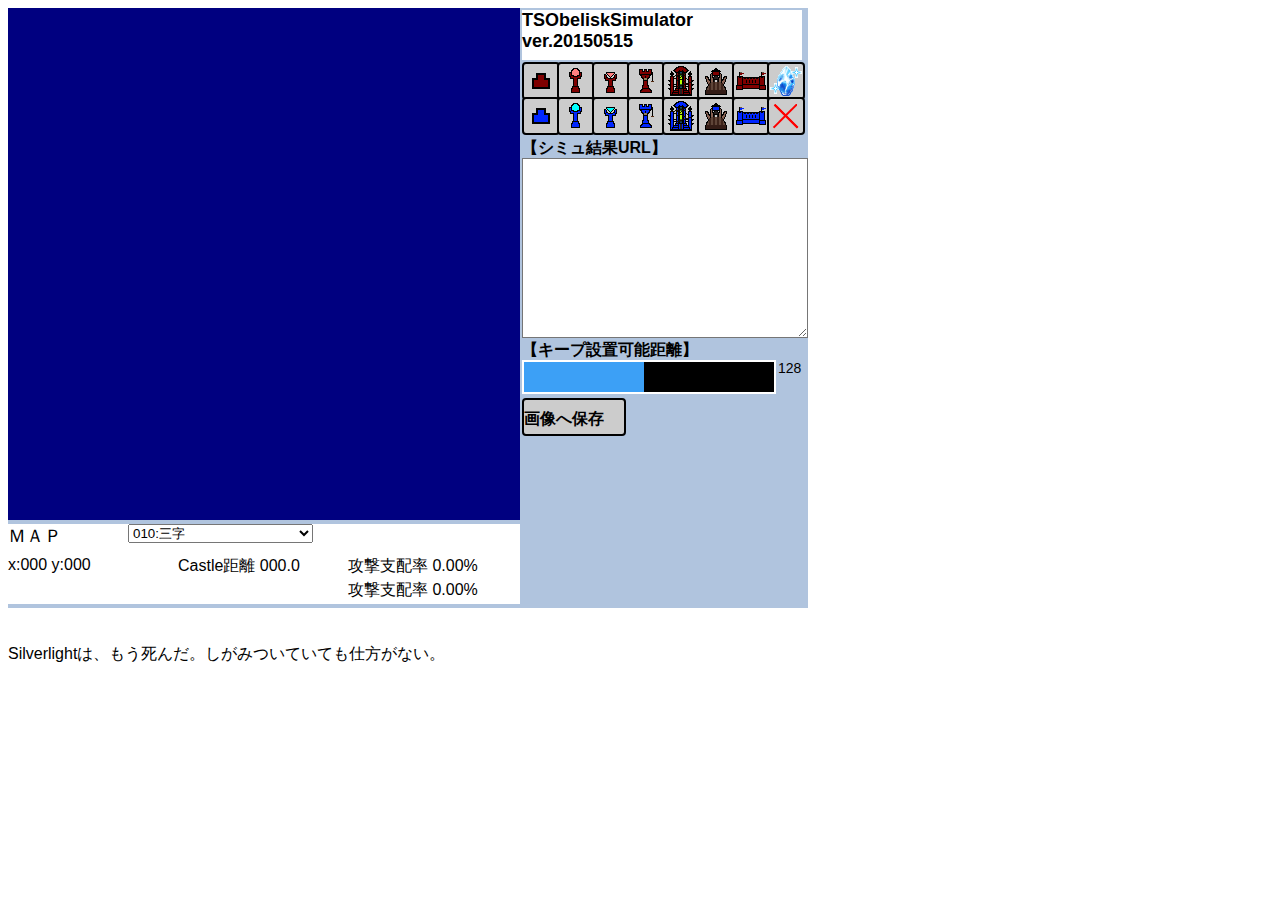
<file: doc/index.htm>
﻿<!DOCTYPE html>

<html lang="ja">
<head>
    <meta charset="utf-8" />
    <title>TSObeliskSimulator</title>
    <link rel="stylesheet" href="App.css" type="text/css" />
    <script src="Scripts/jquery-2.1.3.min.js"></script>
    <script src="Scripts/FileSaver.min.js"></script>
    <script src="Scripts/html2canvas.min.js"></script>
    <script src="App.js"></script>
</head>
<body>

    <div id="Obesim_Root" style="position:relative; background-color: lightsteelblue; width: 800px; height: 600px;">
        <div id="PanelLeft" style="width: 512px; height: 600px;">
            <canvas id="CanvasMap" style="background-color: navy; width: 512px; height: 512px; cursor:none;"></canvas>
            <div id="PanelMapSelect" style="position:relative; width: 512px; height: 50px; background-color: white;">
                <div style="width: 100px; font-size: 18px;">ＭＡＰ</div>
                <select id="ComboMap" size="1" style="position: absolute; top: 0px; left: 120px;"></select>
                <div id="PanelInfo" style="position: absolute; top: 32px; width: 512px; height: 48px; background-color: white;">
                    <div id="TextCursorPos" style="width: 170px; font-size: 16px;">x:000 y:000</div>
                    <div id="TextCastleDistance" style="position: absolute; top:0px; left:170px; width: 170px; font-size: 16px;">Castle距離 000.0</div>
                    <div id="TextReserved" style="position: absolute; top:24px; left:170px; width: 170px; font-size: 16px;"> </div>
                    <div id="TextAtkTerritory" style="position: absolute; top:0px; left:340px; width: 170px; font-size: 16px;">攻撃支配率 0.00%</div>
                    <div id="TextDefTerritory" style="position: absolute; top:24px; left:340px; width: 170px; font-size: 16px;">攻撃支配率 0.00%</div>
                </div>
            </div>
        </div>
        <div id="PanelRight" style="position:absolute; left:514px; top:2px; width: 284px; height: 600px;">
            <div id="TextTitle" style="position:absolute; width: 280px; height:50px ; font-size: 18px; font-weight:bold; background-color: white;">TSObeliskSimulator<br /> ver.20150515</div>
            <div id="PanelRadioButton" style="position:absolute; top:52px; width: 284px; height: 70px;">
                <div id="ButtonBuild1" class="tso-button" value="1" style="left:  0px; top:  0px;   width:34px; height:34px; background-image: url(image/button/atk_castle.png);"> </div>
                <div id="ButtonBuild2" class="tso-button" value="2" style="left: 35px; top:  0px;   width:34px; height:34px; background-image: url(image/button/atk_obelisk.png);"> </div>
                <div id="ButtonBuild3" class="tso-button" value="3" style="left: 70px; top:  0px;   width:34px; height:34px; background-image: url(image/button/atk_eclipse.png);"> </div>
                <div id="ButtonBuild4" class="tso-button" value="4" style="left:105px; top:  0px;   width:34px; height:34px; background-image: url(image/button/atk_arrowtower.png);"> </div>
                <div id="ButtonBuild5" class="tso-button" value="5" style="left:140px; top:  0px;   width:34px; height:34px; background-image: url(image/button/atk_gateofhades.png);"> </div>
                <div id="ButtonBuild6" class="tso-button" value="6" style="left:175px; top:  0px;   width:34px; height:34px; background-image: url(image/button/atk_warcraft.png);"> </div>
                <div id="ButtonBuild7" class="tso-button" value="7" style="left:210px; top:  0px;   width:34px; height:34px; background-image: url(image/button/atk_bullwork.png);"> </div>
                <div id="ButtonBuild8" class="tso-button" value="8" style="left:245px; top:  0px;   width:34px; height:34px; background-image: url(image/button/crystal.png);"> </div>
                <div id="ButtonBuild9" class="tso-button" value="9" style="left:  0px; top: 35px;   width:34px; height:34px; background-image: url(image/button/def_castle.png);"> </div>
                <div id="ButtonBuild10" class="tso-button" value="10" style="left: 35px; top: 35px; width:34px; height:34px; background-image: url(image/button/def_obelisk.png);"> </div>
                <div id="ButtonBuild11" class="tso-button" value="11" style="left: 70px; top: 35px; width:34px; height:34px; background-image: url(image/button/def_eclipse.png);"> </div>
                <div id="ButtonBuild12" class="tso-button" value="12" style="left:105px; top: 35px; width:34px; height:34px; background-image: url(image/button/def_arrowtower.png);"> </div>
                <div id="ButtonBuild13" class="tso-button" value="13" style="left:140px; top: 35px; width:34px; height:34px; background-image: url(image/button/def_gateofhades.png);"> </div>
                <div id="ButtonBuild14" class="tso-button" value="14" style="left:175px; top: 35px; width:34px; height:34px; background-image: url(image/button/def_warcraft.png);"> </div>
                <div id="ButtonBuild15" class="tso-button" value="15" style="left:210px; top: 35px; width:34px; height:34px; background-image: url(image/button/def_bullwork.png);"> </div>
                <div id="ButtonBuild16" class="tso-button" value="16" style="left:245px; top: 35px; width:34px; height:34px; background-image: url(image/button/delete.png);"> </div>
            </div>
            <div style="position:absolute; top: 128px; width: 280px; height:20px ; font-size: 16px; font-weight:bold;">【シミュ結果URL】</div>
            <textarea id="TextURL" style="position:absolute; top: 148px; width: 280px; height:174px ; font-size: 12px; background-color: white; word-break: break-all;"> </textarea>
            <div style="position:absolute; top: 330px; width: 280px; height:20px ; font-size: 16px; font-weight:bold;">【キープ設置可能距離】</div>
            <div id="SliderKeepSetDistance" class="tso-slider" value="128" min="10" max="255" style="top: 350px; width: 250px; height: 30px;"> </div>
            <div id="TextKeepSetDistance" style="position:absolute; left:256px; top: 350px; width: 24px; height:30px ; font-size: 14px;">128</div>
            <div id="ButtonSavePicture" class="tso-button" style="top: 388px; width:100px; height:34px;"><div style="position:absolute; top:50%; margin-top: -0.5em; text-align: center;">画像へ保存</div></div>
        </div>
    </div>

	<br/><br/>	
	Silverlightは、もう死んだ。しがみついていても仕方がない。<br>
	<br/><br/>

</body>
</html>
</file>
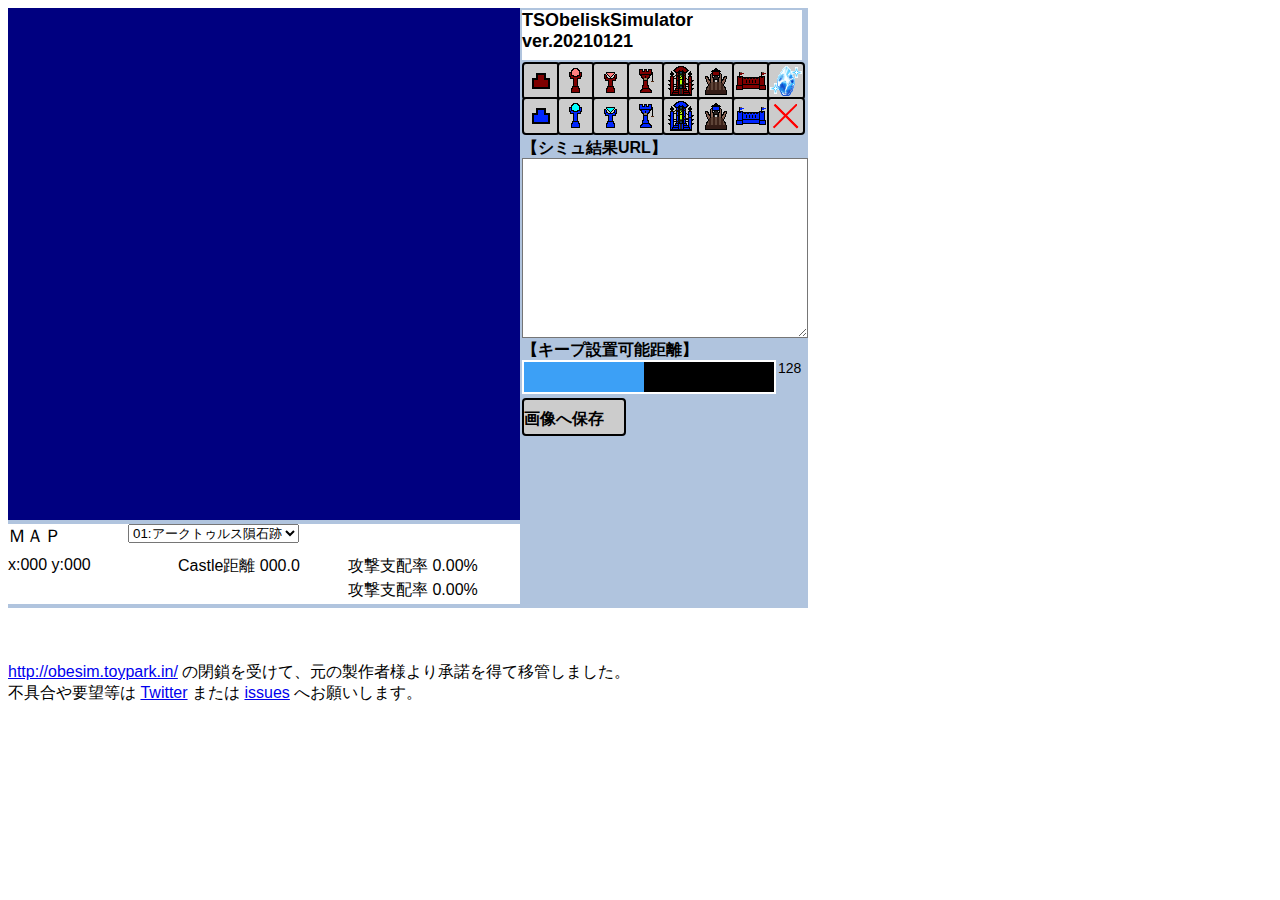
<file: docs/index.html>
﻿<!DOCTYPE html>

<html lang="ja">
<head>
    <meta charset="utf-8" />
    <title>TSObeliskSimulator</title>
	<link rel="icon" href="./favicon.ico">
    <link rel="stylesheet" href="App.css" type="text/css" />
    <script src="Scripts/jquery-2.1.3.min.js"></script>
    <script src="Scripts/FileSaver.min.js"></script>
    <script src="Scripts/html2canvas.min.js"></script>
    <script src="App.js"></script>
</head>
<body>

    <div id="Obesim_Root" style="position:relative; background-color: lightsteelblue; width: 800px; height: 600px;">
        <div id="PanelLeft" style="width: 512px; height: 600px;">
            <canvas id="CanvasMap" style="background-color: navy; width: 512px; height: 512px; cursor:none;"></canvas>
            <div id="PanelMapSelect" style="position:relative; width: 512px; height: 50px; background-color: white;">
                <div style="width: 100px; font-size: 18px;">ＭＡＰ</div>
                <select id="ComboMap" size="1" style="position: absolute; top: 0px; left: 120px;"></select>
                <div id="PanelInfo" style="position: absolute; top: 32px; width: 512px; height: 48px; background-color: white;">
                    <div id="TextCursorPos" style="width: 170px; font-size: 16px;">x:000 y:000</div>
                    <div id="TextCastleDistance" style="position: absolute; top:0px; left:170px; width: 170px; font-size: 16px;">Castle距離 000.0</div>
                    <div id="TextReserved" style="position: absolute; top:24px; left:170px; width: 170px; font-size: 16px;"> </div>
                    <div id="TextAtkTerritory" style="position: absolute; top:0px; left:340px; width: 170px; font-size: 16px;">攻撃支配率 0.00%</div>
                    <div id="TextDefTerritory" style="position: absolute; top:24px; left:340px; width: 170px; font-size: 16px;">攻撃支配率 0.00%</div>
                </div>
            </div>
        </div>
        <div id="PanelRight" style="position:absolute; left:514px; top:2px; width: 284px; height: 600px;">
            <div id="TextTitle" style="position:absolute; width: 280px; height:50px ; font-size: 18px; font-weight:bold; background-color: white;">TSObeliskSimulator<br /> ver.20210121</div>
            <div id="PanelRadioButton" style="position:absolute; top:52px; width: 284px; height: 70px;">
                <div id="ButtonBuild1" class="tso-button" value="1" style="left:  0px; top:  0px;   width:34px; height:34px; background-image: url(image/button/atk_castle.png);"> </div>
                <div id="ButtonBuild2" class="tso-button" value="2" style="left: 35px; top:  0px;   width:34px; height:34px; background-image: url(image/button/atk_obelisk.png);"> </div>
                <div id="ButtonBuild3" class="tso-button" value="3" style="left: 70px; top:  0px;   width:34px; height:34px; background-image: url(image/button/atk_eclipse.png);"> </div>
                <div id="ButtonBuild4" class="tso-button" value="4" style="left:105px; top:  0px;   width:34px; height:34px; background-image: url(image/button/atk_arrowtower.png);"> </div>
                <div id="ButtonBuild5" class="tso-button" value="5" style="left:140px; top:  0px;   width:34px; height:34px; background-image: url(image/button/atk_gateofhades.png);"> </div>
                <div id="ButtonBuild6" class="tso-button" value="6" style="left:175px; top:  0px;   width:34px; height:34px; background-image: url(image/button/atk_warcraft.png);"> </div>
                <div id="ButtonBuild7" class="tso-button" value="7" style="left:210px; top:  0px;   width:34px; height:34px; background-image: url(image/button/atk_bullwork.png);"> </div>
                <div id="ButtonBuild8" class="tso-button" value="8" style="left:245px; top:  0px;   width:34px; height:34px; background-image: url(image/button/crystal.png);"> </div>
                <div id="ButtonBuild9" class="tso-button" value="9" style="left:  0px; top: 35px;   width:34px; height:34px; background-image: url(image/button/def_castle.png);"> </div>
                <div id="ButtonBuild10" class="tso-button" value="10" style="left: 35px; top: 35px; width:34px; height:34px; background-image: url(image/button/def_obelisk.png);"> </div>
                <div id="ButtonBuild11" class="tso-button" value="11" style="left: 70px; top: 35px; width:34px; height:34px; background-image: url(image/button/def_eclipse.png);"> </div>
                <div id="ButtonBuild12" class="tso-button" value="12" style="left:105px; top: 35px; width:34px; height:34px; background-image: url(image/button/def_arrowtower.png);"> </div>
                <div id="ButtonBuild13" class="tso-button" value="13" style="left:140px; top: 35px; width:34px; height:34px; background-image: url(image/button/def_gateofhades.png);"> </div>
                <div id="ButtonBuild14" class="tso-button" value="14" style="left:175px; top: 35px; width:34px; height:34px; background-image: url(image/button/def_warcraft.png);"> </div>
                <div id="ButtonBuild15" class="tso-button" value="15" style="left:210px; top: 35px; width:34px; height:34px; background-image: url(image/button/def_bullwork.png);"> </div>
                <div id="ButtonBuild16" class="tso-button" value="16" style="left:245px; top: 35px; width:34px; height:34px; background-image: url(image/button/delete.png);"> </div>
            </div>
            <div style="position:absolute; top: 128px; width: 280px; height:20px ; font-size: 16px; font-weight:bold;">【シミュ結果URL】</div>
            <textarea id="TextURL" style="position:absolute; top: 148px; width: 280px; height:174px ; font-size: 12px; background-color: white; word-break: break-all;"> </textarea>
            <div style="position:absolute; top: 330px; width: 280px; height:20px ; font-size: 16px; font-weight:bold;">【キープ設置可能距離】</div>
            <div id="SliderKeepSetDistance" class="tso-slider" value="128" min="10" max="255" style="top: 350px; width: 250px; height: 30px;"> </div>
            <div id="TextKeepSetDistance" style="position:absolute; left:256px; top: 350px; width: 24px; height:30px ; font-size: 14px;">128</div>
            <div id="ButtonSavePicture" class="tso-button" style="top: 388px; width:100px; height:34px;"><div style="position:absolute; top:50%; margin-top: -0.5em; text-align: center;">画像へ保存</div></div>
        </div>
    </div>

	<br/><br/><br/>
	<a href="http://obesim.toypark.in/">http://obesim.toypark.in/</a> の閉鎖を受けて、元の製作者様より承諾を得て移管しました。<br>
	不具合や要望等は <a href="https://twitter.com/saipan_fez/">Twitter</a> または <a href="https://github.com/saipan-fez/TSObeliskSimulator/issues">issues</a> へお願いします。<br>
	<br/><br/>

</body>
</html>
</file>
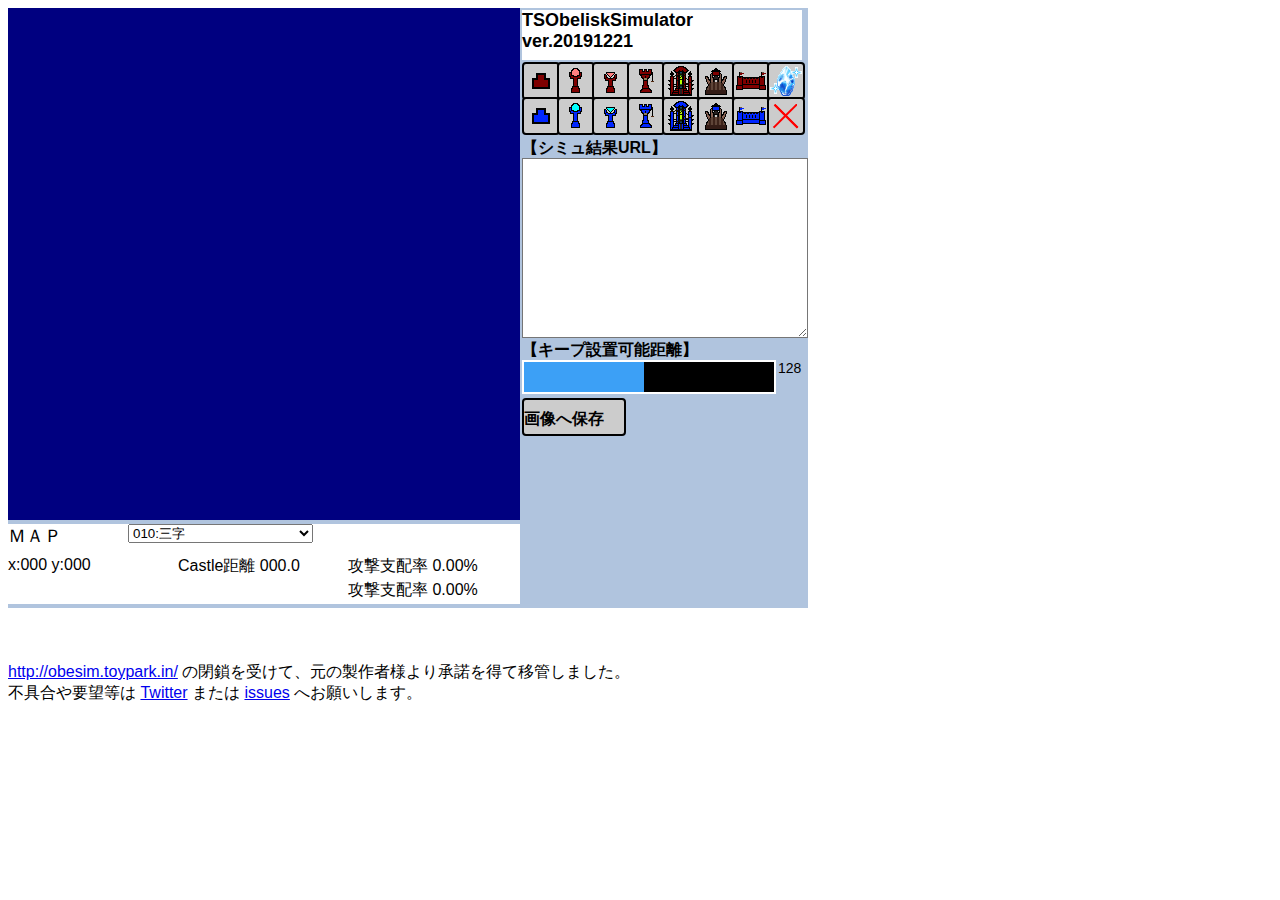
<file: src/TSObeliskSimulator/index.html>
﻿<!DOCTYPE html>

<html lang="ja">
<head>
    <meta charset="utf-8" />
    <title>TypeScript HTML App</title>
    <link rel="stylesheet" href="App.css" type="text/css" />
    <script src="Scripts/jquery-2.1.3.min.js"></script>
    <script src="Scripts/FileSaver.min.js"></script>
    <script src="Scripts/html2canvas.min.js"></script>
    <script src="App.js"></script>
</head>
<body>
    <div id="Obesim_Root" style="position:relative; background-color: lightsteelblue; width: 800px; height: 600px;">
        <div id="PanelLeft" style="width: 512px; height: 600px;">
            <canvas id="CanvasMap" style="background-color: navy; width: 512px; height: 512px; cursor:none;"></canvas>
            <div id="PanelMapSelect" style="position:relative; width: 512px; height: 50px; background-color: white;">
                <div style="width: 100px; font-size: 18px;">ＭＡＰ</div>
                <select id="ComboMap" size="1" style="position: absolute; top: 0px; left: 120px;"></select>
                <div id="PanelInfo" style="position: absolute; top: 32px; width: 512px; height: 48px; background-color: white;">
                    <div id="TextCursorPos" style="width: 170px; font-size: 16px;">x:000 y:000</div>
                    <div id="TextCastleDistance" style="position: absolute; top:0px; left:170px; width: 170px; font-size: 16px;">Castle距離 000.0</div>
                    <div id="TextReserved" style="position: absolute; top:24px; left:170px; width: 170px; font-size: 16px;"> </div>
                    <div id="TextAtkTerritory" style="position: absolute; top:0px; left:340px; width: 170px; font-size: 16px;">攻撃支配率 0.00%</div>
                    <div id="TextDefTerritory" style="position: absolute; top:24px; left:340px; width: 170px; font-size: 16px;">攻撃支配率 0.00%</div>
                </div>
            </div>
        </div>
        <div id="PanelRight" style="position:absolute; left:514px; top:2px; width: 284px; height: 600px;">
            <div id="TextTitle" style="position:absolute; width: 280px; height:50px ; font-size: 18px; font-weight:bold; background-color: white;">TSObeliskSimulator<br /> ver.20191221</div>
            <div id="PanelRadioButton" style="position:absolute; top:52px; width: 284px; height: 70px;">
                <div id="ButtonBuild1" class="tso-button" value="1" style="left:  0px; top:  0px;   width:34px; height:34px; background-image: url(image/button/atk_castle.png);"> </div>
                <div id="ButtonBuild2" class="tso-button" value="2" style="left: 35px; top:  0px;   width:34px; height:34px; background-image: url(image/button/atk_obelisk.png);"> </div>
                <div id="ButtonBuild3" class="tso-button" value="3" style="left: 70px; top:  0px;   width:34px; height:34px; background-image: url(image/button/atk_eclipse.png);"> </div>
                <div id="ButtonBuild4" class="tso-button" value="4" style="left:105px; top:  0px;   width:34px; height:34px; background-image: url(image/button/atk_arrowtower.png);"> </div>
                <div id="ButtonBuild5" class="tso-button" value="5" style="left:140px; top:  0px;   width:34px; height:34px; background-image: url(image/button/atk_gateofhades.png);"> </div>
                <div id="ButtonBuild6" class="tso-button" value="6" style="left:175px; top:  0px;   width:34px; height:34px; background-image: url(image/button/atk_warcraft.png);"> </div>
                <div id="ButtonBuild7" class="tso-button" value="7" style="left:210px; top:  0px;   width:34px; height:34px; background-image: url(image/button/atk_bullwork.png);"> </div>
                <div id="ButtonBuild8" class="tso-button" value="8" style="left:245px; top:  0px;   width:34px; height:34px; background-image: url(image/button/crystal.png);"> </div>
                <div id="ButtonBuild9" class="tso-button" value="9" style="left:  0px; top: 35px;   width:34px; height:34px; background-image: url(image/button/def_castle.png);"> </div>
                <div id="ButtonBuild10" class="tso-button" value="10" style="left: 35px; top: 35px; width:34px; height:34px; background-image: url(image/button/def_obelisk.png);"> </div>
                <div id="ButtonBuild11" class="tso-button" value="11" style="left: 70px; top: 35px; width:34px; height:34px; background-image: url(image/button/def_eclipse.png);"> </div>
                <div id="ButtonBuild12" class="tso-button" value="12" style="left:105px; top: 35px; width:34px; height:34px; background-image: url(image/button/def_arrowtower.png);"> </div>
                <div id="ButtonBuild13" class="tso-button" value="13" style="left:140px; top: 35px; width:34px; height:34px; background-image: url(image/button/def_gateofhades.png);"> </div>
                <div id="ButtonBuild14" class="tso-button" value="14" style="left:175px; top: 35px; width:34px; height:34px; background-image: url(image/button/def_warcraft.png);"> </div>
                <div id="ButtonBuild15" class="tso-button" value="15" style="left:210px; top: 35px; width:34px; height:34px; background-image: url(image/button/def_bullwork.png);"> </div>
                <div id="ButtonBuild16" class="tso-button" value="16" style="left:245px; top: 35px; width:34px; height:34px; background-image: url(image/button/delete.png);"> </div>
            </div>
            <div style="position:absolute; top: 128px; width: 280px; height:20px ; font-size: 16px; font-weight:bold;">【シミュ結果URL】</div>
            <textarea id="TextURL" style="position:absolute; top: 148px; width: 280px; height:174px ; font-size: 12px; background-color: white; word-break: break-all;"> </textarea>
            <div style="position:absolute; top: 330px; width: 280px; height:20px ; font-size: 16px; font-weight:bold;">【キープ設置可能距離】</div>
            <div id="SliderKeepSetDistance" class="tso-slider" value="128" min="10" max="255" style="top: 350px; width: 250px; height: 30px;"> </div>
            <div id="TextKeepSetDistance" style="position:absolute; left:256px; top: 350px; width: 24px; height:30px ; font-size: 14px;">128</div>
            <div id="ButtonSavePicture" class="tso-button" style="top: 388px; width:100px; height:34px;"><div style="position:absolute; top:50%; margin-top: -0.5em; text-align: center;">画像へ保存</div></div>
        </div>
    </div>

	<br/><br/><br/>
	<a href="http://obesim.toypark.in/">http://obesim.toypark.in/</a> の閉鎖を受けて、元の製作者様より承諾を得て移管しました。<br>
	不具合や要望等は <a href="https://twitter.com/saipan_fez/">Twitter</a> または <a href="https://github.com/saipan-fez/TSObeliskSimulator/issues">issues</a> へお願いします。<br>
	<br/><br/>

</body>
</html>
</file>
<file: doc/App.css>
﻿body {
    font-family: Verdana, "游ゴシック", YuGothic, "ヒラギノ角ゴ ProN W3", "Hiragino Kaku Gothic ProN", "メイリオ", Meiryo, sans-serif;
}

.tso-text{
    position: absolute;
}

.tso-button {
    position: absolute;
    border-top: 2px solid #000;  
    border-right: 2px solid #000;  
    border-bottom: 2px solid #000;  
    border-left: 2px solid #000;
    border-radius: 4px;
    background-color: #ccc;
    background-repeat: no-repeat;
    background-position: center center;
    font-weight: bold;
    color: black;
}

.tso-slider {
    position: absolute;
    border-top: 2px solid #fff;  
    border-right: 2px solid #fff;  
    border-bottom: 2px solid #fff;  
    border-left: 2px solid #fff;
    background-color: #000;
    cursor: default;
}

.tso-slider-gage {
    position: absolute;
    font-weight: bold;
    background-color: #3ca0f6;
    cursor: default;
}
</file>
<file: docs/App.css>
﻿body {
    font-family: Verdana, "游ゴシック", YuGothic, "ヒラギノ角ゴ ProN W3", "Hiragino Kaku Gothic ProN", "メイリオ", Meiryo, sans-serif;
}

.tso-text{
    position: absolute;
}

.tso-button {
    position: absolute;
    border-top: 2px solid #000;  
    border-right: 2px solid #000;  
    border-bottom: 2px solid #000;  
    border-left: 2px solid #000;
    border-radius: 4px;
    background-color: #ccc;
    background-repeat: no-repeat;
    background-position: center center;
    font-weight: bold;
    color: black;
}

.tso-slider {
    position: absolute;
    border-top: 2px solid #fff;  
    border-right: 2px solid #fff;  
    border-bottom: 2px solid #fff;  
    border-left: 2px solid #fff;
    background-color: #000;
    cursor: default;
}

.tso-slider-gage {
    position: absolute;
    font-weight: bold;
    background-color: #3ca0f6;
    cursor: default;
}
</file>
<file: src/TSObeliskSimulator/App.css>
﻿body {
    font-family: Verdana, "游ゴシック", YuGothic, "ヒラギノ角ゴ ProN W3", "Hiragino Kaku Gothic ProN", "メイリオ", Meiryo, sans-serif;
}

.tso-text{
    position: absolute;
}

.tso-button {
    position: absolute;
    border-top: 2px solid #000;  
    border-right: 2px solid #000;  
    border-bottom: 2px solid #000;  
    border-left: 2px solid #000;
    border-radius: 4px;
    background-color: #ccc;
    background-repeat: no-repeat;
    background-position: center center;
    font-weight: bold;
    color: black;
}

.tso-slider {
    position: absolute;
    border-top: 2px solid #fff;  
    border-right: 2px solid #fff;  
    border-bottom: 2px solid #fff;  
    border-left: 2px solid #fff;
    background-color: #000;
    cursor: default;
}

.tso-slider-gage {
    position: absolute;
    font-weight: bold;
    background-color: #3ca0f6;
    cursor: default;
}
</file>
